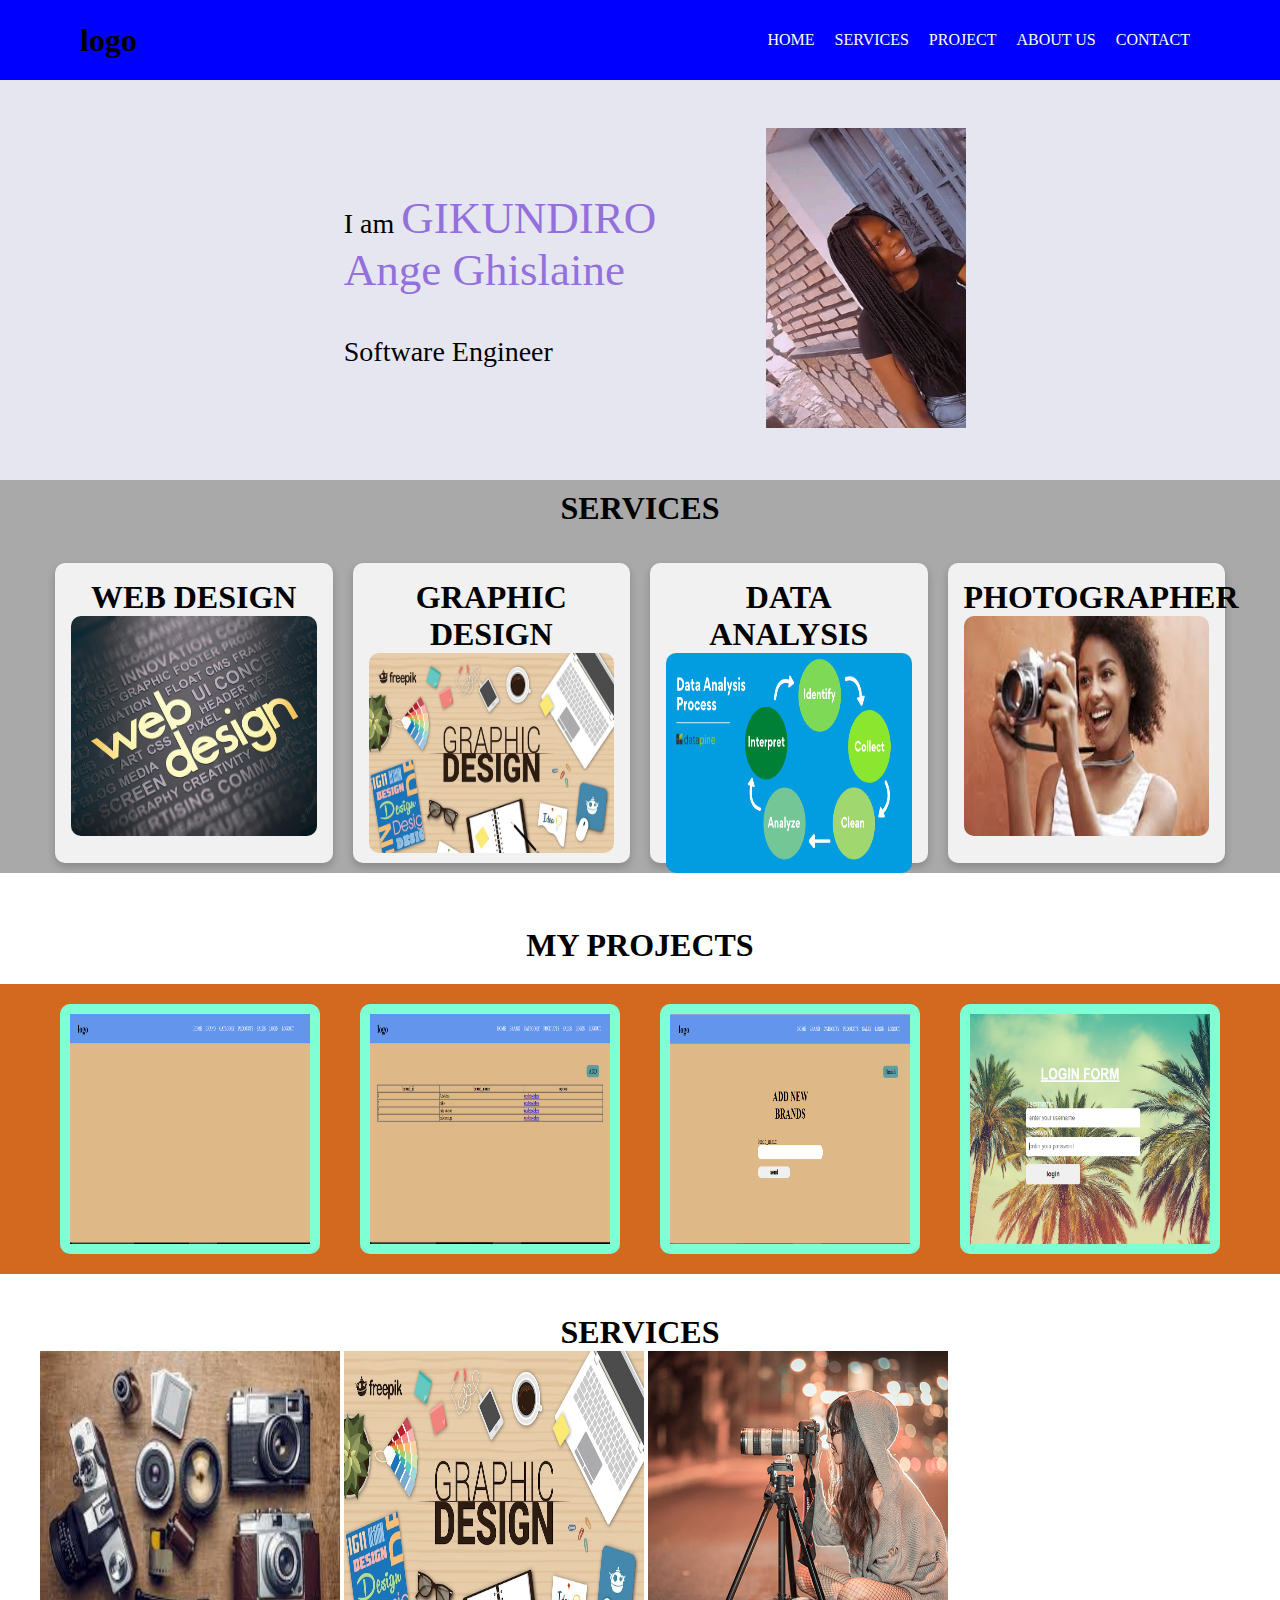
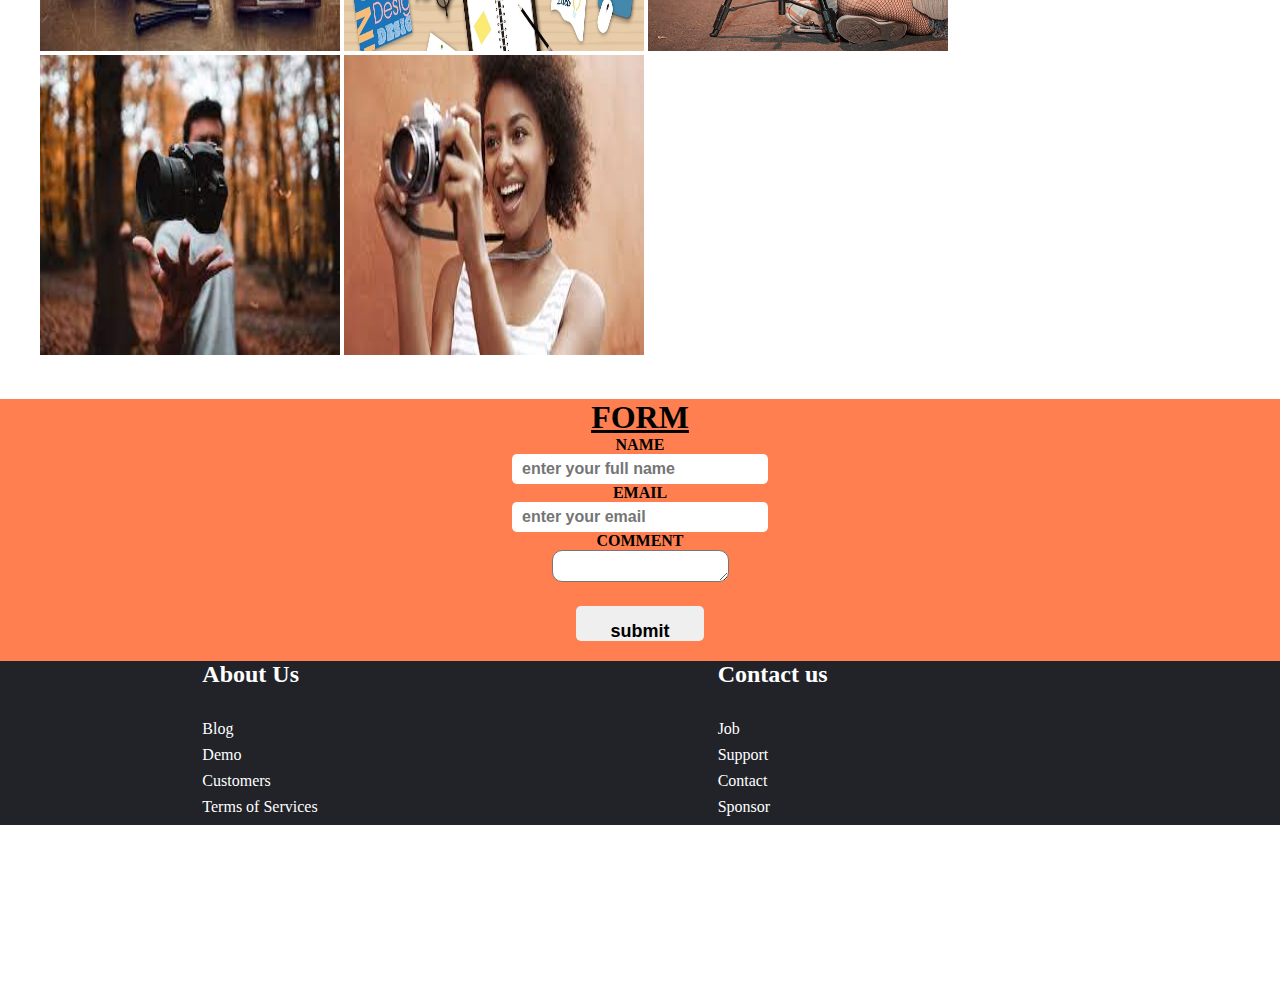
<file: index.html>
<!DOCTYPE html>
<html>

<head>
	<meta charset="utf-8">
	<meta name="viewport" content="width=device-width, initial-scale=1">
	<title>WEBSITE</title>
	<link rel="stylesheet" type="text/css" href="styl.css">
</head>

<body>

	<div class="container">
		<div>
			<h1>logo</h1>
		</div>
		<ul class="list-nav">
			<li><a href="#">HOME</a></li>
			<li><a href="#">SERVICES</a></li>
			<li><a href="#">PROJECT</a></li>
			<li><a href="#">ABOUT US</a></li>
			<li><a href="#">CONTACT</a></li>
		</ul>
	</div>
	<div class="container-par">
		<div>
			<p>I am <span style="font-size: 45px; color:mediumpurple"> GIKUNDIRO <br> Ange Ghislaine</span>
			</p>
			<p>Software Engineer</p>
		</div>
		<div class="image-ntn">
			<img src="hh.jpg" width="200px" height="300px">

		</div>
	</div>
	<div class="cont-bar">
		<h1>SERVICES</h1><br><br>
		<div class="row">
			<div class="column">
				<div class="card">
					<h1> WEB DESIGN </h1>
                <div class="pict-1">
					<img src="services/web.jpg" >
					</div>
				</div>
			</div>
			<div class="column">
				<div class="card">
					<h1>GRAPHIC DESIGN</h1>
					<div class="pict-2">
					<img src="services/K.jpg">
					</div>
				</div>
			</div>
			<div class="column">
				<div class="card">
					<h1>DATA ANALYSIS</h1>
                     <div class="pict-3">
					<img src="services/data.png">
					</div>
				</div>
			</div>
			<div class="column">
				<div class="card">
					<h1>PHOTOGRAPHER</h1>
                    <div class="pict-4">
					<img src="services/N.jpg">
					</div>
				</div>
			</div>
		</div>
	</div>
	<br><br><br>
	<div class="container-pro">

		<h1>MY PROJECTS</h1>

		<div class="projects-container">
			<div class="projects-card">

				<a href="https://www.google.com">
					<img src="project/a.png" >
				</a>
			</div>
			<div class="projects-card">

				<img src="project/b.png" >
			</div>
			<div class="projects-card">

				<img src="project/c.png" >
			</div>
			<div class="projects-card">
				<a href="https://ghislaine123.github.io/Login/">

				<img src="assets\images\Capture.png" >
				</a>
			</div>
		</div>
	</div>
		<div class="container-services">
		
		<div class="image-contain">
			<h1>SERVICES</h1>
		<img src="services/B.jpg">
		<img src="services/K.jpg">
		<img src="services/L.jpg">
		<img src="services/M.jpg">
		<img src="services/N.jpg">
		</div>
	</div>
    
	<div class="form-container">

      <h1><u>FORM</u></h1>
	  <form method="POST">
		<p>NAME</p>
		<input type="text" name="name" placeholder="enter your full name">
		<p>EMAIL</p>
		<input type="email" name="email" placeholder="enter your email">
		<p>COMMENT</p>
		<textarea></textarea><br>
		<button type="submit" name="send">submit</button>
	  </form>

	</div>

	<div class="container-footer">
		<div class="footer">
			<div class="footer-1">
				<h2>About Us</h2>
				<a href="#">Blog</a>
				<a href="#">Demo</a>
				<a href="#">Customers</a>
				<a href="#">Terms of Services</a>
			</div>
			<div class="footer-2">
				<h2>Contact us</h2>
				<a href="#">Job</a>
				<a href="#">Support</a>
				<a href="#">Contact</a>
				<a href="#">Sponsor</a>
			</div>
			<div class="footer-3">
				<h2>Social Media</h2>
				<a href="#">Instagram</a>
				<a href="#">Facebook</a>
				<a href="#">Whatsapp</a>
				<a href="#">Twitter</a>
			</div>
		</div>
	</div>
	</footer>
</body>

</html>
</file>
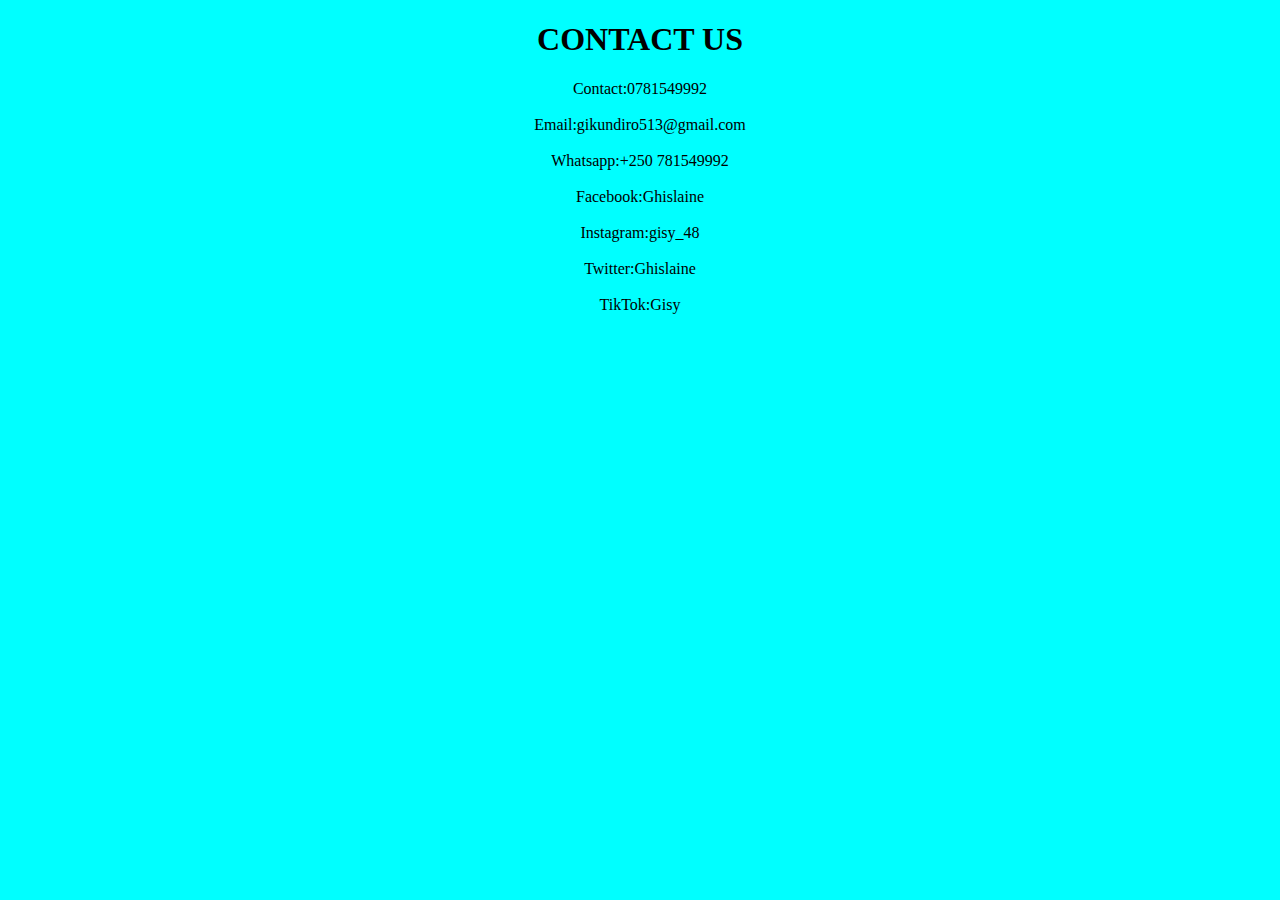
<file: contact.html>
<!DOCTYPE html>
<html>
<head>
	<meta charset="utf-8">
	<meta name="viewport" content="width=device-width, initial-scale=1">
	<title>contact</title>
</head>
<body bgcolor="cyan">
	<center>
      <h1><b>CONTACT US</b></h1>
      <p>Contact:0781549992<br><br>
      	Email:gikundiro513@gmail.com<br><br>
      	Whatsapp:+250 781549992<br><br>
      	Facebook:Ghislaine<br><br>
      	Instagram:gisy_48<br><br>
      	Twitter:Ghislaine<br><br>
      	TikTok:Gisy<br><br>
      </p>
      	</center>
</body>
</html>
</file>
<file: styl.css>
*
{
	margin: 0;
	padding: 0;
	box-sizing: border-box; 
	
}
body
{
	background: url('assets/images/') no-repeat;
	background-size: cover;
}
.container
{
    background-color: blue;
    display: flex; 
    flex-direction: row;
    justify-content: space-between;
    align-items: center;
    height: 80px;
    padding: 0px 80px;
}
.container ul.list-nav
{
    display: flex;
    flex-wrap: wrap;
    align-items: center;
    list-style: none;
    height: 90%;
}
.container ul.list-nav li
{
    text-decoration: none;
}

.container ul.list-nav li a
{
    text-decoration: none;
    color: white;
    padding: 10px;
}
.container ul.list-nav li a:hover
{
   background-color:black;
   border-radius: 20px;
}

.container-par
{
	background-color: rgb(230, 230, 240);
	height: 400px;
	display: flex;
	align-items: center;
	justify-content: center;
	padding: 30px;
}
.container-par p
{
       
   font-size:28px;
   margin: 20px;
   padding: 10px;

   /* color: blueviolet; */
}


.container-par img
{
	margin-left: 80px;
	/* margin-top: -70px; */

}
.cont-bar{
	padding:  10px 50px;
	background-color: darkgray;
}
.cont-bar h1
{
	text-align: center;
	
}

.projects-container
{
	display: flex;
	align-items: center;
	justify-content: center;
	margin: 20px 0;
	background-color: chocolate;
}
.projects-container .projects-card
{
	height: 250px;
	width: 260px;
	padding: 10px;
	background-color: aquamarine;
	margin: 20px;
	border-radius: 10px;
}
.projects-container .projects-card img
{
	width: 100%;
	height: 100%;
}

.column {
  float: left;
  width: 25%;
  padding: 0 10px;
}

.row {margin: 0 -5px;}


.row:after {
  content: "";
  display: table;
  clear: both;
}


.card {
  box-shadow: 0 4px 8px 0 rgba(0, 0, 0, 0.2); 
  padding: 16px;
  text-align: center;
  background-color: #f1f1f1;
  height: 300px;
  font-weight: bold;
  border-radius: 10px;
}

.card .pict-1 img
{
	height: 220px;
	width: 100%;
    border-radius: 10px;
}
.card .pict-2 img
{
	height: 200px;
	width: 100%;
    border-radius: 10px;
}
.card .pict-3 img
{
	height: 220px;
	width: 100%;
    border-radius: 10px;
}
.card .pict-4 img
{
	height: 220px;
	width: 100%;
    border-radius: 10px;
}

@media screen and (max-width: 600px) {
  .column {
    width: 100%;
    display: block;
    margin-bottom: 20px;
  }
}

.container-pro
{
 text-align: center;
}

.container-services
{
	display: flex;
	align-items: center;
	margin: 20px;
	padding: 20px;
	justify-content: space-between;
}

.container-services .image-contain h1
{
	text-align: center;
	font-weight: bold;
}

.container-services .image-contain img

{
	height: 300px;
	width: 300px;
	text-align: center;
}
.form-container
{
	text-align: center;
	background-color: coral;
	font-weight: bold;
}

.form-container input
{
	font-size: 16px;
	width: 20%;
	height: 30px;
	padding: 15px 10px;
	border: 0;
	outline: none;
	border-radius: 5px;
	font-weight: bold;
}
.form-container textarea
{
	border-radius: 10px;
}
.form-container button
{
	font-size: 18px;
	font-weight: bold;
	margin: 20px 0;
	padding: 15px 10px;
	width: 10%;
	height: 35px;
	border-radius: 5px;
	border: 0
}

.container-footer
{
	background-color: lightblue;
}
.container-footer
{
	background-color: #212329;
	padding-bottom: 4rem;
}
.footer
{
	width: 80%;
	height: 100px;
	background-color: #212329;
	color: #fff;
	display: flex;
	justify-content: center;
	flex-wrap: wrap;
	margin: 0 auto;
}
.footer-1
{
	display: flex;
	flex-direction: column;
	margin-right: 400px;
}
.footer-1 h2
{
	margin-bottom: 2rem;
}
.footer-1 a
{
	color: #fff;
	text-decoration: none;
	margin-bottom: 0.5rem;
}
.footer-1 a:hover
{
	color: red;
	transition: 0.3s ease-out;
}
.footer-2
{
	display: flex;
	flex-direction: column;
	margin-right: 250px;
}
.footer-2 h2
{
	margin-bottom: 2rem;
}
.footer-2 a
{
	color: #fff;
	text-decoration: none;
	margin-bottom: 0.5rem;
}
.footer-2 a:hover
{
	color: red;
	transition: 0.3s ease-out;
}
.footer-3
{
	display: flex;
	flex-direction: column;
	margin-left: 4rem;
}
.footer-3 h2
{
	margin-bottom: 2rem;
}
.footer-3 a
{
	color: #fff;
	text-decoration: none;
	margin-bottom: 0.5rem;
}
.footer-3 a:hover
{
	color: red;
	transition: 0.3s ease-out;
}
</file>
